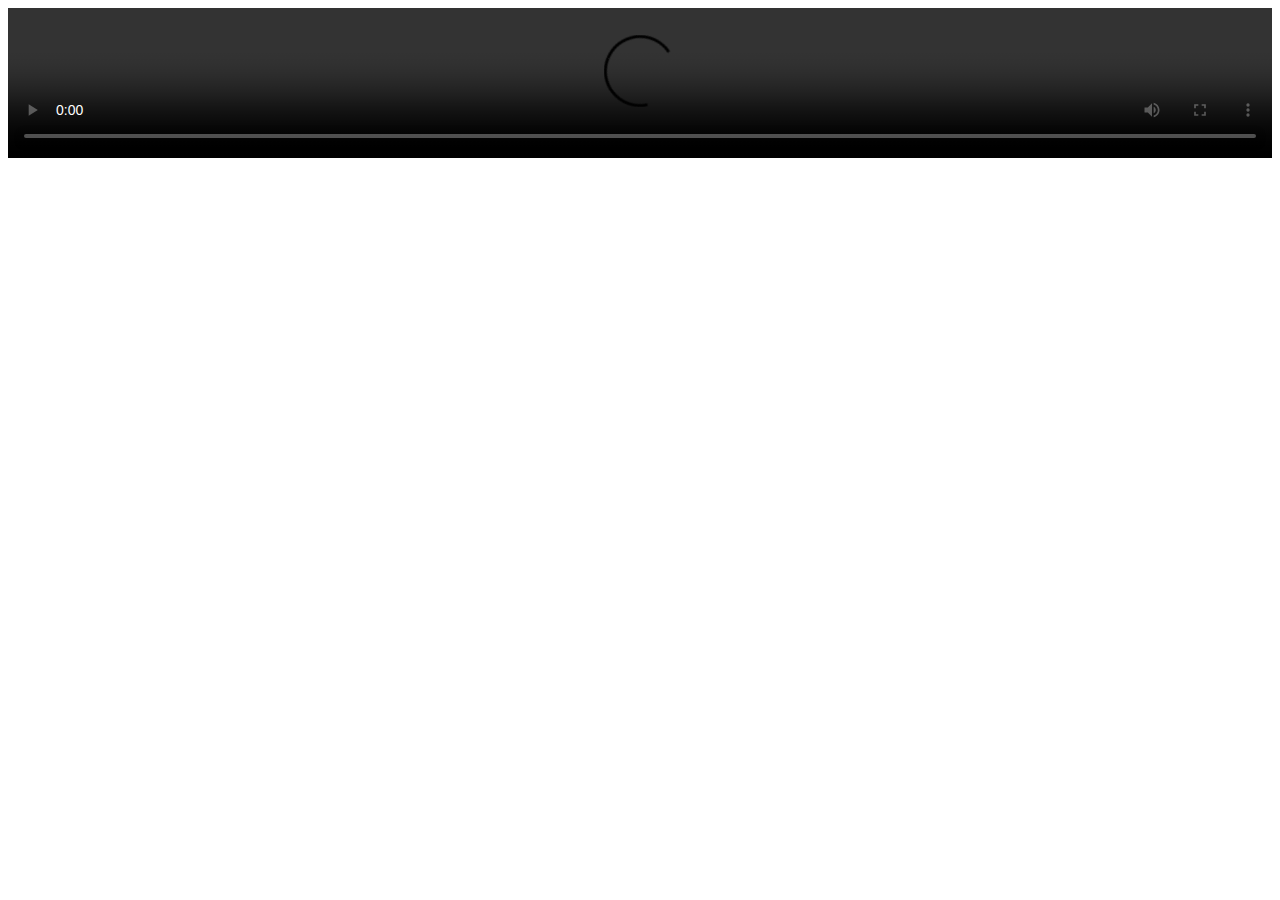
<file: src/main/resources/static/video.html>
<!DOCTYPE html>
<html lang="en">
<head>
    <meta charset="UTF-8">
    <title>video</title>
</head>

<body>
<script src="theme/lib/js/jquery.min.js"></script>
<script type="text/javascript">
    //获取href所带指定参数的值
    function getUrlParams(val) {
        var uri = window.location.search;
        var re = new RegExp("" + val + "\=([^\&\?]*)", "ig");
        return ((uri.match(re)) ? (uri.match(re)[0].substr(val.length + 1)) : null);
    }
</script>
 <script>
     $(function () {
         var name = getUrlParams("address");
         if (name) {
             var r = "<source src='" + name + "'>";
             $("#video_play").append(r);
         }else {
             $("#video_play").append("<source src= 'http://yy.com:8480/data//dasheng/20170925/7236d100-fe73-439e-bad1-5e29977f3433.mp4'>");
         }

         var device_type = navigator.userAgent;//获取userAgent信息
         $('#client').append(device_type);

     });
 </script>
<!--     <video src="http://www.zhangxinxu.com/study/media/cat.mp4" width="352" height="264" autoplay = "autoplay" controls="controls"/>-->
<div style="text-align: center">
    <video width="100%" height="100%" autoplay = "autoplay" controls="controls" id="video_play"/>
    <span id="client">

    </span>
</div>
</body>
</html>
</file>
